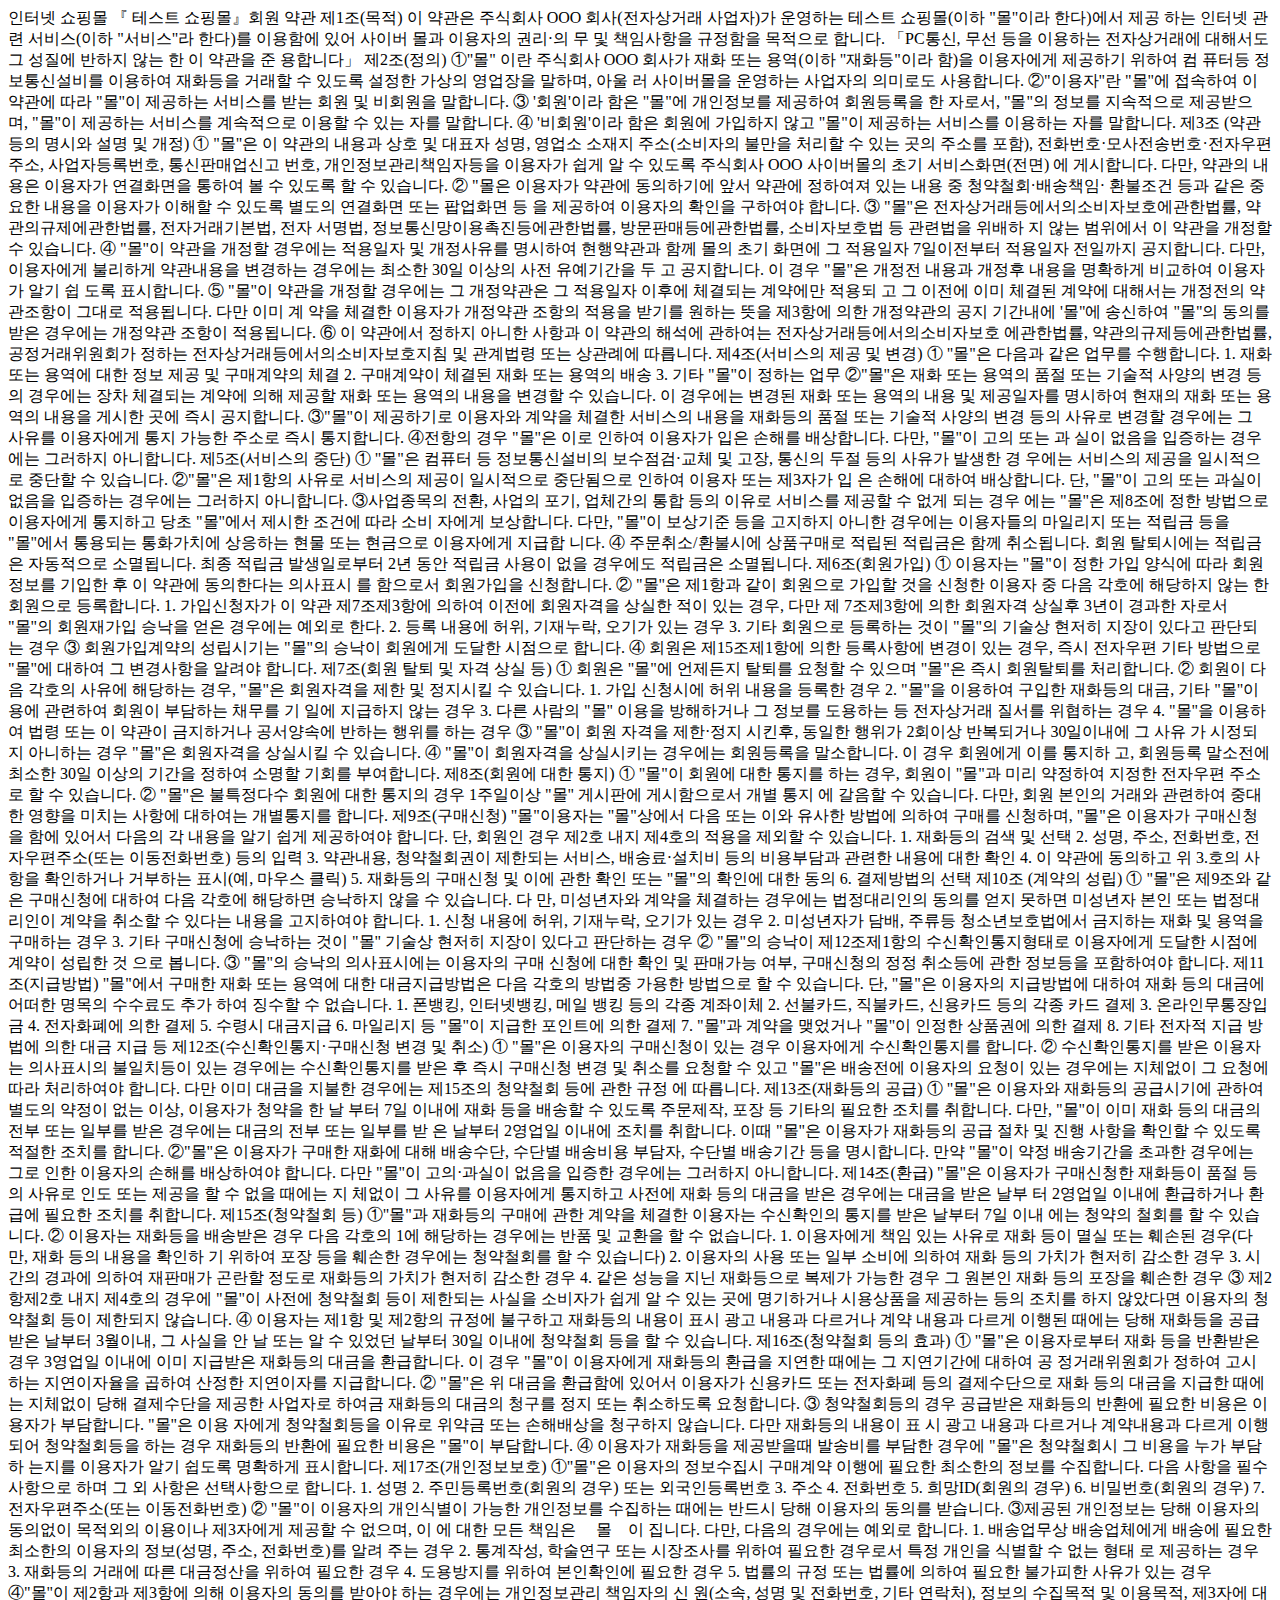
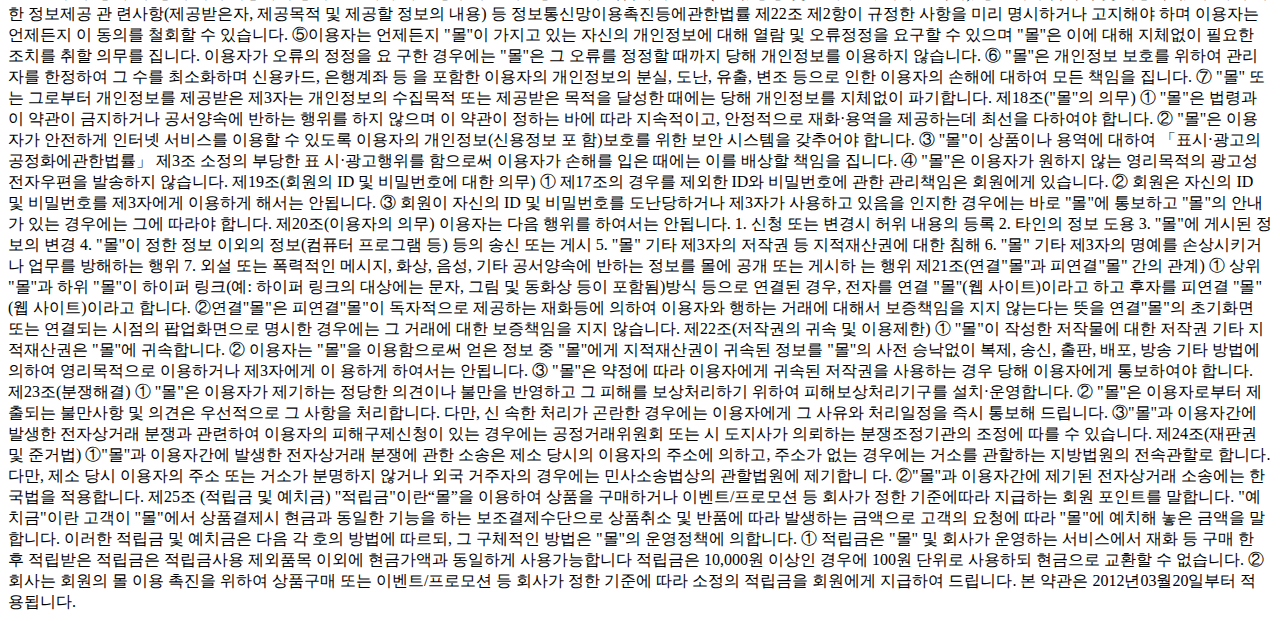
<file: source/memberLicense.html>
<!DOCTYPE html>
<html lang="ko">
<head>
    <meta charset="UTF-8">
    <title>이용약관</title>
</head>
<body>
    <span>
        인터넷 쇼핑몰 『 테스트 쇼핑몰』회원 약관

제1조(목적)
이 약관은 주식회사 OOO 회사(전자상거래 사업자)가 운영하는 테스트 쇼핑몰(이하 "몰"이라 한다)에서 제공
하는 인터넷 관련 서비스(이하 "서비스"라 한다)를 이용함에 있어 사이버 몰과 이용자의 권리·의
무 및 책임사항을 규정함을 목적으로 합니다.

 「PC통신, 무선 등을 이용하는 전자상거래에 대해서도 그 성질에 반하지 않는 한 이 약관을 준
용합니다」

제2조(정의)
①"몰" 이란 주식회사 OOO 회사가 재화 또는 용역(이하 "재화등"이라 함)을 이용자에게 제공하기 위하여 컴
퓨터등 정보통신설비를 이용하여 재화등을 거래할 수 있도록 설정한 가상의 영업장을 말하며, 아울
러 사이버몰을 운영하는 사업자의 의미로도 사용합니다.

②"이용자"란 "몰"에 접속하여 이 약관에 따라 "몰"이 제공하는 서비스를 받는 회원 및 비회원을
말합니다.

③ '회원'이라 함은 "몰"에 개인정보를 제공하여 회원등록을 한 자로서, "몰"의 정보를 지속적으로
제공받으며, "몰"이 제공하는 서비스를 계속적으로 이용할 수 있는 자를 말합니다.

④ '비회원'이라 함은 회원에 가입하지 않고 "몰"이 제공하는 서비스를 이용하는 자를 말합니다.

제3조 (약관등의 명시와 설명 및 개정)
① "몰"은 이 약관의 내용과 상호 및 대표자 성명, 영업소 소재지 주소(소비자의 불만을 처리할 수
있는 곳의 주소를 포함), 전화번호·모사전송번호·전자우편주소, 사업자등록번호, 통신판매업신고
번호, 개인정보관리책임자등을 이용자가 쉽게 알 수 있도록 주식회사 OOO 사이버몰의 초기 서비스화면(전면)
에 게시합니다. 다만, 약관의 내용은 이용자가 연결화면을 통하여 볼 수 있도록 할 수 있습니다.

② "몰은 이용자가 약관에 동의하기에 앞서 약관에 정하여져 있는 내용 중 청약철회·배송책임·
환불조건 등과 같은 중요한 내용을 이용자가 이해할 수 있도록 별도의 연결화면 또는 팝업화면 등
을 제공하여 이용자의 확인을 구하여야 합니다.

③ "몰"은 전자상거래등에서의소비자보호에관한법률, 약관의규제에관한법률, 전자거래기본법, 전자
서명법, 정보통신망이용촉진등에관한법률, 방문판매등에관한법률, 소비자보호법 등 관련법을 위배하
지 않는 범위에서 이 약관을 개정할 수 있습니다.

④ "몰"이 약관을 개정할 경우에는 적용일자 및 개정사유를 명시하여 현행약관과 함께 몰의 초기
화면에 그 적용일자 7일이전부터 적용일자 전일까지 공지합니다.
다만, 이용자에게 불리하게 약관내용을 변경하는 경우에는 최소한 30일 이상의 사전 유예기간을 두
고 공지합니다. 이 경우 "몰"은 개정전 내용과 개정후 내용을 명확하게 비교하여 이용자가 알기 쉽
도록 표시합니다.

⑤ "몰"이 약관을 개정할 경우에는 그 개정약관은 그 적용일자 이후에 체결되는 계약에만 적용되
고 그 이전에 이미 체결된 계약에 대해서는 개정전의 약관조항이 그대로 적용됩니다. 다만 이미 계
약을 체결한 이용자가 개정약관 조항의 적용을 받기를 원하는 뜻을 제3항에 의한 개정약관의 공지
기간내에 '몰"에 송신하여 "몰"의 동의를 받은 경우에는 개정약관 조항이 적용됩니다.

⑥ 이 약관에서 정하지 아니한 사항과 이 약관의 해석에 관하여는 전자상거래등에서의소비자보호
에관한법률, 약관의규제등에관한법률, 공정거래위원회가 정하는 전자상거래등에서의소비자보호지침
및 관계법령 또는 상관례에 따릅니다.

제4조(서비스의 제공 및 변경)
① "몰"은 다음과 같은 업무를 수행합니다.
1. 재화 또는 용역에 대한 정보 제공 및 구매계약의 체결
2. 구매계약이 체결된 재화 또는 용역의 배송
3. 기타 "몰"이 정하는 업무

②"몰"은 재화 또는 용역의 품절 또는 기술적 사양의 변경 등의 경우에는 장차 체결되는 계약에
의해 제공할 재화 또는 용역의 내용을 변경할 수 있습니다. 이 경우에는 변경된 재화 또는 용역의
내용 및 제공일자를 명시하여 현재의 재화 또는 용역의 내용을 게시한 곳에 즉시 공지합니다.

③"몰"이 제공하기로 이용자와 계약을 체결한 서비스의 내용을 재화등의 품절 또는 기술적 사양의
변경 등의 사유로 변경할 경우에는 그 사유를 이용자에게 통지 가능한 주소로 즉시 통지합니다.

④전항의 경우 "몰"은 이로 인하여 이용자가 입은 손해를 배상합니다. 다만, "몰"이 고의 또는 과
실이 없음을 입증하는 경우에는 그러하지 아니합니다.

제5조(서비스의 중단)
① "몰"은 컴퓨터 등 정보통신설비의 보수점검·교체 및 고장, 통신의 두절 등의 사유가 발생한 경
우에는 서비스의 제공을 일시적으로 중단할 수 있습니다.

②"몰"은 제1항의 사유로 서비스의 제공이 일시적으로 중단됨으로 인하여 이용자 또는 제3자가 입
은 손해에 대하여 배상합니다. 단, "몰"이 고의 또는 과실이 없음을 입증하는 경우에는 그러하지
아니합니다.

③사업종목의 전환, 사업의 포기, 업체간의 통합 등의 이유로 서비스를 제공할 수 없게 되는 경우
에는 "몰"은 제8조에 정한 방법으로 이용자에게 통지하고 당초 "몰"에서 제시한 조건에 따라 소비
자에게 보상합니다. 다만, "몰"이 보상기준 등을 고지하지 아니한 경우에는 이용자들의 마일리지
또는 적립금 등을 "몰"에서 통용되는 통화가치에 상응하는 현물 또는 현금으로 이용자에게 지급합
니다.

④ 주문취소/환불시에 상품구매로 적립된 적립금은 함께 취소됩니다. 회원 탈퇴시에는 적립금은 자동적으로 소멸됩니다. 최종 적립금 발생일로부터 2년 동안 적립금 사용이 없을 경우에도 적립금은 소멸됩니다.

제6조(회원가입)
① 이용자는 "몰"이 정한 가입 양식에 따라 회원정보를 기입한 후 이 약관에 동의한다는 의사표시
를 함으로서 회원가입을 신청합니다.

② "몰"은 제1항과 같이 회원으로 가입할 것을 신청한 이용자 중 다음 각호에 해당하지 않는 한
회원으로 등록합니다.
1. 가입신청자가 이 약관 제7조제3항에 의하여 이전에 회원자격을 상실한 적이 있는 경우, 다만 제
7조제3항에 의한 회원자격 상실후 3년이 경과한 자로서 "몰"의 회원재가입 승낙을 얻은 경우에는
예외로 한다.
2. 등록 내용에 허위, 기재누락, 오기가 있는 경우
3. 기타 회원으로 등록하는 것이 "몰"의 기술상 현저히 지장이 있다고 판단되는 경우

③ 회원가입계약의 성립시기는 "몰"의 승낙이 회원에게 도달한 시점으로 합니다.

④ 회원은 제15조제1항에 의한 등록사항에 변경이 있는 경우, 즉시 전자우편 기타 방법으로 "몰"에
대하여 그 변경사항을 알려야 합니다.

제7조(회원 탈퇴 및 자격 상실 등)
① 회원은 "몰"에 언제든지 탈퇴를 요청할 수 있으며 "몰"은 즉시 회원탈퇴를 처리합니다.

② 회원이 다음 각호의 사유에 해당하는 경우, "몰"은 회원자격을 제한 및 정지시킬 수 있습니다.
1. 가입 신청시에 허위 내용을 등록한 경우
2. "몰"을 이용하여 구입한 재화등의 대금, 기타 "몰"이용에 관련하여 회원이 부담하는 채무를 기
일에 지급하지 않는 경우
3. 다른 사람의 "몰" 이용을 방해하거나 그 정보를 도용하는 등 전자상거래 질서를 위협하는 경우
4. "몰"을 이용하여 법령 또는 이 약관이 금지하거나 공서양속에 반하는 행위를 하는 경우

③ "몰"이 회원 자격을 제한·정지 시킨후, 동일한 행위가 2회이상 반복되거나 30일이내에 그 사유
가 시정되지 아니하는 경우 "몰"은 회원자격을 상실시킬 수 있습니다.

④ "몰"이 회원자격을 상실시키는 경우에는 회원등록을 말소합니다. 이 경우 회원에게 이를 통지하
고, 회원등록 말소전에 최소한 30일 이상의 기간을 정하여 소명할 기회를 부여합니다.

제8조(회원에 대한 통지)
① "몰"이 회원에 대한 통지를 하는 경우, 회원이 "몰"과 미리 약정하여 지정한 전자우편 주소로
할 수 있습니다.

② "몰"은 불특정다수 회원에 대한 통지의 경우 1주일이상 "몰" 게시판에 게시함으로서 개별 통지
에 갈음할 수 있습니다. 다만, 회원 본인의 거래와 관련하여 중대한 영향을 미치는 사항에 대하여는
개별통지를 합니다.

제9조(구매신청)
"몰"이용자는 "몰"상에서 다음 또는 이와 유사한 방법에 의하여 구매를 신청하며, "몰"은 이용자가
구매신청을 함에 있어서 다음의 각 내용을 알기 쉽게 제공하여야 합니다.  단, 회원인 경우 제2호
내지 제4호의 적용을 제외할 수 있습니다.
1. 재화등의 검색 및 선택
2. 성명, 주소, 전화번호, 전자우편주소(또는 이동전화번호) 등의 입력
3. 약관내용, 청약철회권이 제한되는 서비스, 배송료·설치비 등의 비용부담과 관련한 내용에 대한
확인
4. 이 약관에 동의하고 위 3.호의 사항을 확인하거나 거부하는 표시(예, 마우스 클릭)
5. 재화등의 구매신청 및 이에 관한 확인 또는 "몰"의 확인에 대한 동의
6. 결제방법의 선택

제10조 (계약의 성립)
① "몰"은 제9조와 같은 구매신청에 대하여 다음 각호에 해당하면 승낙하지 않을 수 있습니다. 다
만, 미성년자와 계약을 체결하는 경우에는 법정대리인의 동의를 얻지 못하면 미성년자 본인 또는
법정대리인이 계약을 취소할 수 있다는 내용을 고지하여야 합니다.
1. 신청 내용에 허위, 기재누락, 오기가 있는 경우
2. 미성년자가 담배, 주류등 청소년보호법에서 금지하는 재화 및 용역을 구매하는 경우
3. 기타 구매신청에 승낙하는 것이 "몰" 기술상 현저히 지장이 있다고 판단하는 경우

② "몰"의 승낙이 제12조제1항의 수신확인통지형태로 이용자에게 도달한 시점에 계약이 성립한 것
으로 봅니다.

③ "몰"의 승낙의 의사표시에는 이용자의 구매 신청에 대한 확인 및 판매가능 여부, 구매신청의 정정
취소등에 관한 정보등을 포함하여야 합니다.

제11조(지급방법)
"몰"에서 구매한 재화 또는 용역에 대한 대금지급방법은 다음 각호의 방법중 가용한 방법으로 할
수 있습니다. 단, "몰"은 이용자의 지급방법에 대하여 재화 등의 대금에 어떠한 명목의 수수료도  추가
하여 징수할 수 없습니다.
1. 폰뱅킹, 인터넷뱅킹, 메일 뱅킹 등의 각종 계좌이체
2. 선불카드, 직불카드, 신용카드 등의 각종 카드 결제
3. 온라인무통장입금
4. 전자화폐에 의한 결제
5. 수령시 대금지급
6. 마일리지 등 "몰"이 지급한 포인트에 의한 결제
7. "몰"과 계약을 맺었거나 "몰"이 인정한 상품권에 의한 결제
8. 기타 전자적 지급 방법에 의한 대금 지급 등

제12조(수신확인통지·구매신청 변경 및 취소)
① "몰"은 이용자의 구매신청이 있는 경우 이용자에게 수신확인통지를 합니다.

② 수신확인통지를 받은 이용자는 의사표시의 불일치등이 있는 경우에는 수신확인통지를 받은 후 즉시
구매신청 변경 및 취소를 요청할 수 있고 "몰"은 배송전에 이용자의 요청이 있는 경우에는 지체없이 그
요청에 따라 처리하여야 합니다. 다만 이미 대금을 지불한 경우에는 제15조의 청약철회 등에 관한 규정
에 따릅니다.

제13조(재화등의 공급)
① "몰"은 이용자와 재화등의 공급시기에 관하여 별도의 약정이 없는 이상, 이용자가 청약을 한 날
부터 7일 이내에 재화 등을 배송할 수 있도록 주문제작, 포장 등 기타의 필요한 조치를 취합니다.
다만, "몰"이 이미 재화 등의 대금의 전부 또는 일부를 받은 경우에는 대금의 전부 또는 일부를 받
은 날부터 2영업일 이내에 조치를 취합니다.  이때 "몰"은 이용자가 재화등의 공급 절차 및 진행
사항을 확인할 수 있도록 적절한 조치를 합니다.

②"몰"은 이용자가 구매한 재화에 대해 배송수단, 수단별 배송비용 부담자, 수단별 배송기간 등을
명시합니다. 만약 "몰"이 약정 배송기간을 초과한 경우에는 그로 인한 이용자의 손해를 배상하여야
합니다. 다만 "몰"이 고의·과실이 없음을 입증한 경우에는 그러하지 아니합니다.


제14조(환급)
"몰"은 이용자가 구매신청한 재화등이 품절 등의 사유로 인도 또는 제공을 할 수 없을 때에는 지
체없이 그 사유를 이용자에게 통지하고 사전에 재화 등의 대금을 받은 경우에는 대금을 받은 날부
터 2영업일 이내에 환급하거나 환급에 필요한 조치를 취합니다.

제15조(청약철회 등)
①"몰"과 재화등의 구매에 관한 계약을 체결한 이용자는 수신확인의 통지를 받은 날부터 7일 이내
에는 청약의 철회를 할 수 있습니다.

② 이용자는 재화등을 배송받은 경우 다음 각호의 1에 해당하는 경우에는 반품 및 교환을 할 수
없습니다.
1. 이용자에게 책임 있는 사유로 재화 등이 멸실 또는 훼손된 경우(다만, 재화 등의 내용을 확인하
기 위하여 포장 등을 훼손한 경우에는 청약철회를 할 수 있습니다)
2. 이용자의 사용 또는 일부 소비에 의하여 재화 등의 가치가 현저히 감소한 경우
3. 시간의 경과에 의하여 재판매가 곤란할 정도로 재화등의 가치가 현저히 감소한 경우
4. 같은 성능을 지닌 재화등으로 복제가 가능한 경우 그 원본인 재화 등의 포장을 훼손한 경우

③ 제2항제2호 내지 제4호의 경우에 "몰"이 사전에 청약철회 등이 제한되는 사실을 소비자가 쉽게
알 수 있는 곳에 명기하거나 시용상품을 제공하는 등의 조치를 하지 않았다면 이용자의 청약철회
등이 제한되지 않습니다.

④ 이용자는 제1항 및 제2항의 규정에 불구하고 재화등의 내용이 표시 광고 내용과 다르거나 계약
내용과 다르게 이행된 때에는 당해 재화등을 공급받은 날부터 3월이내, 그 사실을 안 날 또는 알
수 있었던 날부터 30일 이내에 청약철회 등을 할 수 있습니다.

제16조(청약철회 등의 효과)
① "몰"은 이용자로부터 재화 등을 반환받은 경우 3영업일 이내에 이미 지급받은 재화등의 대금을
환급합니다. 이 경우 "몰"이 이용자에게 재화등의 환급을 지연한 때에는 그 지연기간에 대하여 공
정거래위원회가 정하여 고시하는 지연이자율을 곱하여 산정한 지연이자를 지급합니다.

② "몰"은 위 대금을 환급함에 있어서 이용자가 신용카드 또는 전자화폐 등의 결제수단으로 재화
등의 대금을 지급한 때에는 지체없이 당해 결제수단을 제공한 사업자로 하여금 재화등의 대금의
청구를 정지 또는 취소하도록 요청합니다.

③ 청약철회등의 경우 공급받은 재화등의 반환에 필요한 비용은 이용자가 부담합니다. "몰"은 이용
자에게 청약철회등을 이유로 위약금 또는 손해배상을 청구하지 않습니다. 다만 재화등의 내용이 표
시 광고 내용과 다르거나 계약내용과 다르게 이행되어 청약철회등을 하는 경우 재화등의 반환에
필요한 비용은 "몰"이 부담합니다.

④ 이용자가 재화등을 제공받을때 발송비를 부담한 경우에 "몰"은 청약철회시 그 비용을  누가 부담하
는지를 이용자가 알기 쉽도록 명확하게 표시합니다.

제17조(개인정보보호)
①"몰"은 이용자의 정보수집시 구매계약 이행에 필요한 최소한의 정보를 수집합니다. 다음 사항을
필수사항으로 하며 그 외 사항은 선택사항으로 합니다.
1. 성명
2. 주민등록번호(회원의 경우) 또는 외국인등록번호
3. 주소
4. 전화번호
5. 희망ID(회원의 경우)
6. 비밀번호(회원의 경우)
7. 전자우편주소(또는 이동전화번호)

② "몰"이 이용자의 개인식별이 가능한 개인정보를 수집하는 때에는 반드시 당해 이용자의 동의를
받습니다.

③제공된 개인정보는 당해 이용자의 동의없이 목적외의 이용이나 제3자에게 제공할 수 없으며, 이
에 대한 모든 책임은 　몰　이 집니다. 다만, 다음의 경우에는 예외로 합니다.

1. 배송업무상 배송업체에게 배송에 필요한 최소한의 이용자의 정보(성명, 주소, 전화번호)를 알려
주는 경우
2. 통계작성, 학술연구 또는 시장조사를 위하여 필요한 경우로서 특정 개인을 식별할 수 없는 형태
로 제공하는 경우
3. 재화등의 거래에 따른 대금정산을 위하여 필요한 경우
4. 도용방지를 위하여 본인확인에 필요한 경우
5. 법률의 규정 또는 법률에 의하여 필요한 불가피한 사유가 있는 경우

④"몰"이 제2항과 제3항에 의해 이용자의 동의를 받아야 하는 경우에는 개인정보관리 책임자의 신
원(소속, 성명 및 전화번호, 기타 연락처), 정보의 수집목적 및 이용목적, 제3자에 대한 정보제공 관
련사항(제공받은자, 제공목적 및 제공할 정보의 내용) 등 정보통신망이용촉진등에관한법률 제22조
제2항이 규정한 사항을 미리 명시하거나 고지해야 하며 이용자는 언제든지 이 동의를 철회할 수
있습니다.

⑤이용자는 언제든지 "몰"이 가지고 있는 자신의 개인정보에 대해 열람 및 오류정정을 요구할 수
있으며 "몰"은 이에 대해 지체없이 필요한 조치를 취할 의무를 집니다. 이용자가 오류의 정정을 요
구한 경우에는 "몰"은 그 오류를 정정할 때까지 당해 개인정보를 이용하지 않습니다.

⑥ "몰"은 개인정보 보호를 위하여 관리자를 한정하여 그 수를 최소화하며 신용카드, 은행계좌 등
을 포함한 이용자의 개인정보의 분실, 도난, 유출, 변조 등으로 인한 이용자의 손해에 대하여 모든
책임을  집니다.

⑦ "몰" 또는 그로부터 개인정보를 제공받은 제3자는 개인정보의 수집목적 또는 제공받은 목적을
달성한 때에는 당해 개인정보를 지체없이 파기합니다.

제18조("몰"의 의무)
① "몰"은 법령과 이 약관이 금지하거나 공서양속에 반하는 행위를 하지 않으며 이 약관이 정하는
바에 따라 지속적이고, 안정적으로 재화·용역을 제공하는데 최선을 다하여야 합니다.

② "몰"은 이용자가 안전하게 인터넷 서비스를 이용할 수 있도록 이용자의 개인정보(신용정보 포
함)보호를 위한 보안 시스템을 갖추어야 합니다.

③ "몰"이 상품이나 용역에 대하여 「표시·광고의공정화에관한법률」 제3조 소정의 부당한 표
시·광고행위를 함으로써 이용자가 손해를 입은 때에는 이를 배상할 책임을 집니다.

④ "몰"은 이용자가 원하지 않는 영리목적의 광고성 전자우편을 발송하지 않습니다.

제19조(회원의 ID 및 비밀번호에 대한 의무)
① 제17조의 경우를 제외한 ID와 비밀번호에 관한 관리책임은 회원에게 있습니다.

② 회원은 자신의 ID 및 비밀번호를 제3자에게 이용하게 해서는 안됩니다.

③ 회원이 자신의 ID 및 비밀번호를 도난당하거나 제3자가 사용하고 있음을 인지한 경우에는 바로
"몰"에 통보하고 "몰"의 안내가 있는 경우에는 그에 따라야 합니다.

제20조(이용자의 의무)
이용자는 다음 행위를 하여서는 안됩니다.
1. 신청 또는 변경시 허위 내용의 등록
2. 타인의 정보 도용
3. "몰"에 게시된 정보의 변경
4. "몰"이 정한 정보 이외의 정보(컴퓨터 프로그램 등) 등의 송신 또는 게시
5. "몰" 기타 제3자의 저작권 등 지적재산권에 대한 침해
6. "몰" 기타 제3자의 명예를 손상시키거나 업무를 방해하는 행위
7. 외설 또는 폭력적인 메시지, 화상, 음성, 기타 공서양속에 반하는 정보를 몰에 공개 또는 게시하
는 행위

제21조(연결"몰"과 피연결"몰" 간의 관계)
① 상위 "몰"과 하위 "몰"이 하이퍼 링크(예: 하이퍼 링크의 대상에는 문자, 그림 및 동화상 등이
포함됨)방식 등으로 연결된 경우, 전자를 연결 "몰"(웹 사이트)이라고 하고 후자를 피연결 "몰"(웹
사이트)이라고 합니다.

②연결"몰"은 피연결"몰"이 독자적으로 제공하는 재화등에 의하여 이용자와 행하는 거래에 대해서
보증책임을 지지 않는다는 뜻을 연결"몰"의 초기화면 또는 연결되는 시점의 팝업화면으로 명시한
경우에는 그 거래에 대한 보증책임을 지지 않습니다.

제22조(저작권의 귀속 및 이용제한)
① "몰"이 작성한 저작물에 대한 저작권 기타 지적재산권은 "몰"에 귀속합니다.

② 이용자는 "몰"을 이용함으로써 얻은 정보 중 "몰"에게 지적재산권이 귀속된 정보를 "몰"의 사전
승낙없이 복제, 송신, 출판, 배포, 방송 기타 방법에 의하여 영리목적으로 이용하거나 제3자에게 이
용하게 하여서는 안됩니다.

③ "몰"은 약정에 따라 이용자에게 귀속된 저작권을 사용하는 경우 당해 이용자에게 통보하여야 합니다.

제23조(분쟁해결)
① "몰"은 이용자가 제기하는 정당한 의견이나 불만을 반영하고 그 피해를 보상처리하기 위하여
피해보상처리기구를 설치·운영합니다.

② "몰"은 이용자로부터 제출되는 불만사항 및 의견은 우선적으로 그 사항을 처리합니다. 다만, 신
속한 처리가 곤란한 경우에는 이용자에게 그 사유와 처리일정을 즉시 통보해 드립니다.

③"몰"과 이용자간에 발생한 전자상거래 분쟁과 관련하여 이용자의 피해구제신청이 있는 경우에는
공정거래위원회 또는 시 도지사가 의뢰하는 분쟁조정기관의 조정에 따를 수 있습니다.

제24조(재판권 및 준거법)
①"몰"과 이용자간에 발생한 전자상거래 분쟁에 관한 소송은 제소 당시의 이용자의 주소에 의하고,
주소가 없는 경우에는 거소를 관할하는 지방법원의 전속관할로 합니다. 다만, 제소 당시 이용자의
주소 또는 거소가 분명하지 않거나 외국 거주자의 경우에는 민사소송법상의 관할법원에 제기합니
다.

②"몰"과 이용자간에 제기된 전자상거래 소송에는 한국법을 적용합니다.

제25조 (적립금 및 예치금)

"적립금"이란“몰”을 이용하여 상품을 구매하거나 이벤트/프로모션 등 회사가 정한 기준에따라 지급하는 회원 포인트를 말합니다.
"예치금"이란 고객이 "몰"에서 상품결제시 현금과 동일한 기능을 하는 보조결제수단으로 상품취소 및 반품에 따라 발생하는 금액으로 고객의 요청에 따라 "몰"에 예치해 놓은 금액을 말합니다.

이러한 적립금 및 예치금은 다음 각 호의 방법에 따르되, 그 구체적인 방법은 "몰"의 운영정책에 의합니다.

① 적립금은 "몰" 및 회사가 운영하는 서비스에서 재화 등 구매 한 후 적립받은 적립금은 적립금사용 제외품목 이외에 현금가액과 동일하게 사용가능합니다
   적립금은  10,000원 이상인 경우에 100원 단위로 사용하되 현금으로 교환할 수 없습니다.

② 회사는 회원의 몰 이용 촉진을 위하여 상품구매 또는 이벤트/프로모션 등 회사가 정한 기준에 따라 소정의 적립금을 회원에게 지급하여 드립니다.
본 약관은 2012년03월20일부터 적용됩니다.
    </span>
</body>
</html>
</file>
